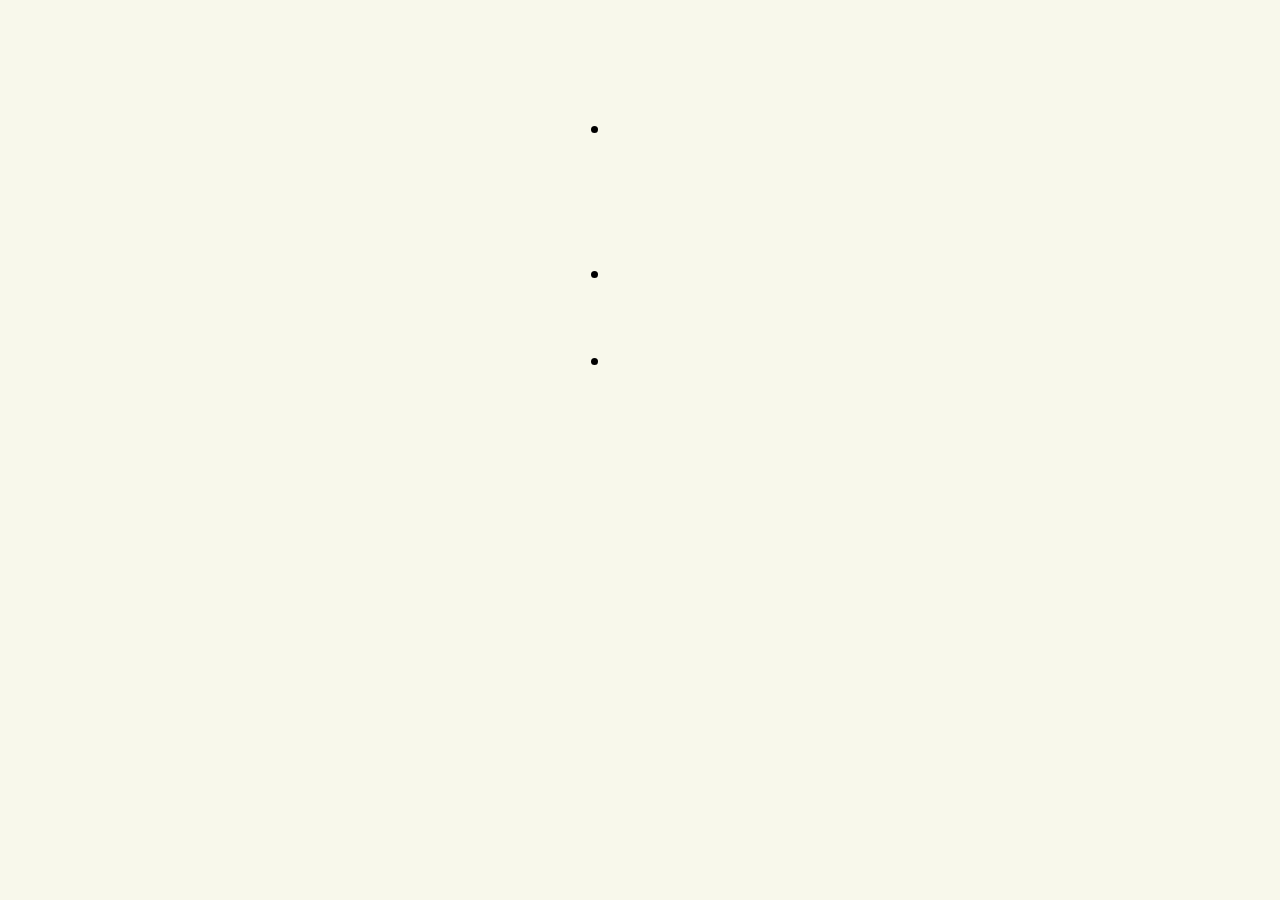
<file: index.html>
<!--https://gtjackson.github.io/odin-recipes/index.html-->
<!DOCTYPE html>
<html lang="en">
    <head>
        <meta charset="UTF-8">
        <meta name="viewport" content="width=device-width, initial-scale=1.0">
        <title>Odin Recipes</title>
        <link rel="stylesheet" href="styles.css">
    </head>
    <body>

        <table style="width:100%">
        <tr>
            <th style="width: 400px; text-align: left"><h1 class="titles">Can't Ever Get Too Much Breakfast Recipes</h1></th>
            <th style="width: 90px"></th>
            <th><h2>
                <ul class="ulhomepage">
                    <li>
                        <button class="button"><a href="./recipes/omelette.html">Omelette</a></button></li>
                        <br>   
                        <li><button class="button"><a href="./recipes/frenchToast.html">French Toast</a></button></li>
                        <br>
                        <li><button class="button"><a href="./recipes/hashbrown.html">Hashbrown</a></button></li>
                        <br>
                    
                </ul>
            </h2></th>
        
        </tr>
        
        </table>
            
    </body>

</html>
</file>
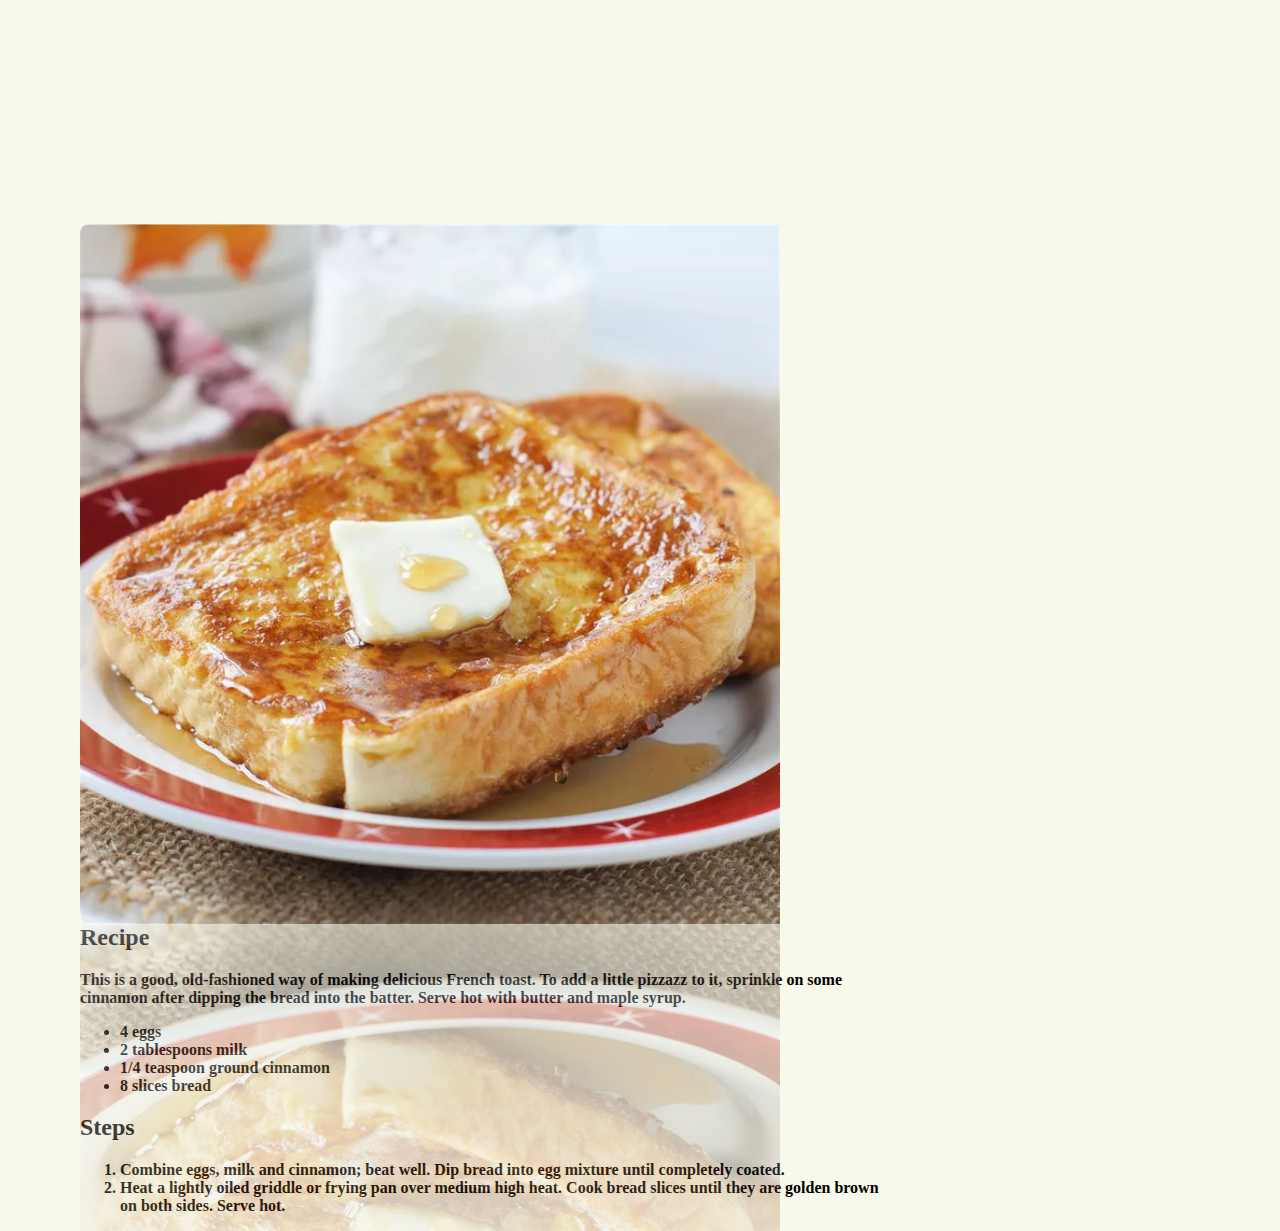
<file: recipes/frenchToast.html>
<!DOCTYPE html>
<html lang="en">
<head>
    <meta charset="UTF-8">
    <meta name="viewport" content="width=device-width, initial-scale=1.0">
    <title>French Toast</title>
    <link rel="stylesheet" href="../styles.css">
</head>
<body>
    <h1 class="titles">French Toast</h1>
    <img src="../images/frenchToast.webp" alt="frenchToast">
       <h2>Recipe</h2>   
       <strong>
            <p>This is a good, old-fashioned way of making delicious French toast. To add a little pizzazz to it, sprinkle on some cinnamon after dipping the bread into the batter. Serve hot with butter and maple syrup.</p>
                <ul>
                    <li>4 eggs</li>
                    <li>2 tablespoons milk</li>
                    <li>1/4 teaspoon ground cinnamon</li>
                    <li>8 slices bread</li>
                </ul>
        <h2>Steps</h2>
                <ol>
                    <li>Combine eggs, milk and cinnamon; beat well. Dip bread into egg mixture until completely coated.</li>

                     <li> Heat a lightly oiled griddle or frying pan over medium high heat. Cook bread slices until they are golden brown on both sides. Serve hot.</li>
                </ol>
        </strong>
</body> 
</html>
</file>
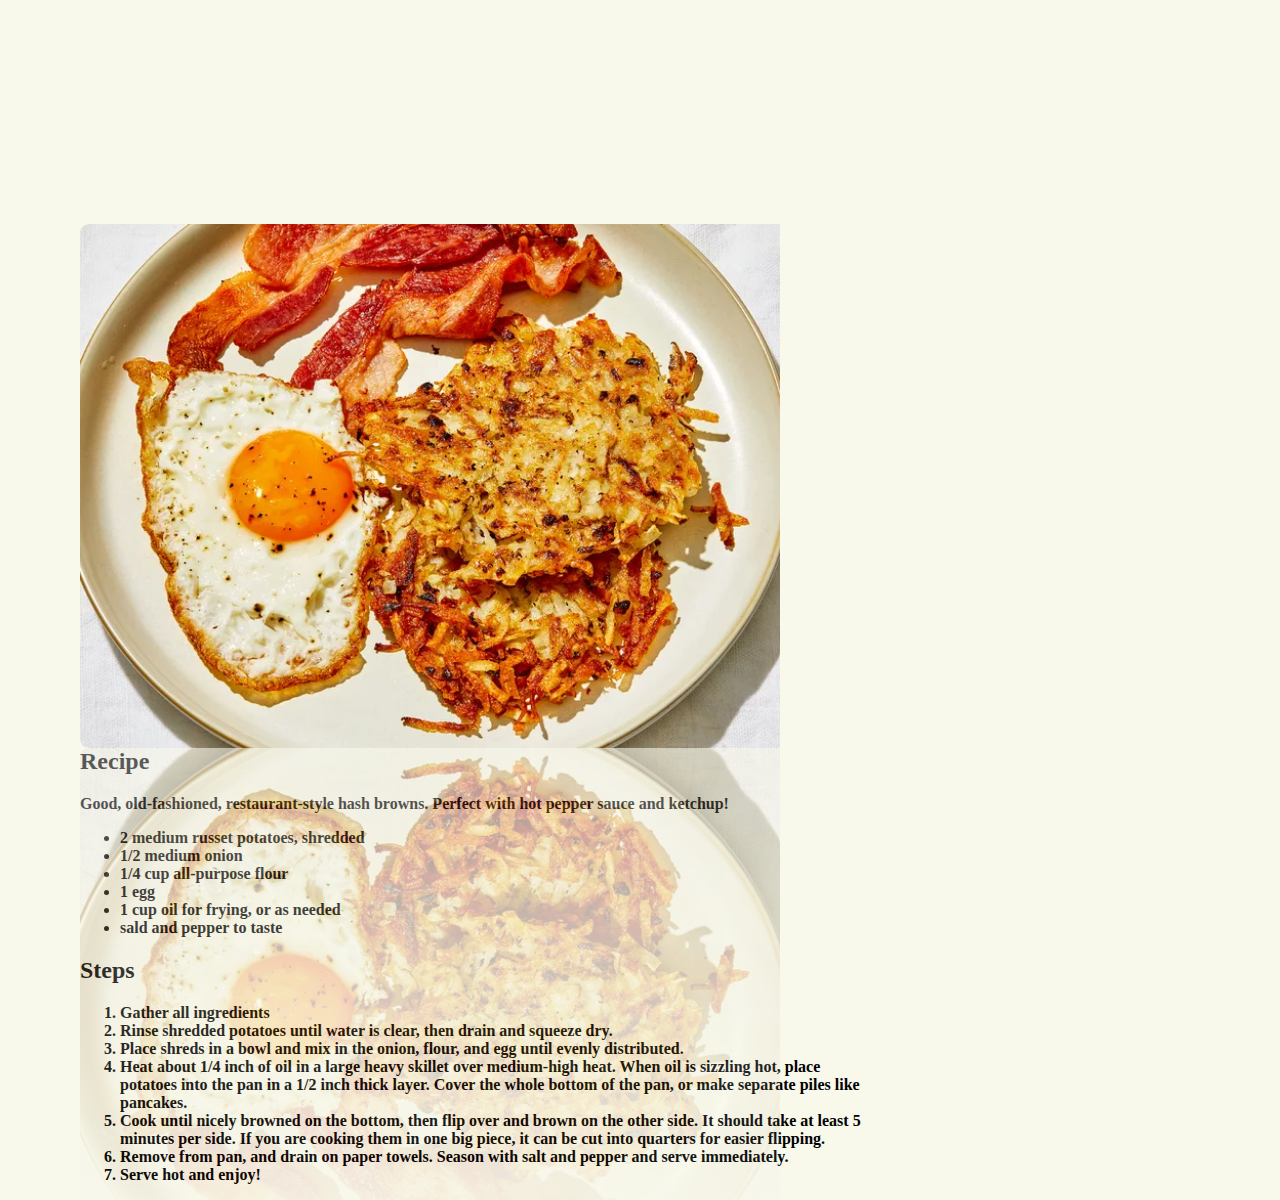
<file: recipes/hashbrown.html>
<!DOCTYPE html>
<html lang="en">
<head>
    <meta charset="UTF-8">
    <meta name="viewport" content="width=device-width, initial-scale=1.0">
    <title>Hashbrown</title>
    <link rel="stylesheet" href="../styles.css">
</head>
<body>
    <h1 class="titles">Hashbrown</h1>
    <img src="../images/hashbrown.webp" alt="hashbrown">
        <h2>Recipe</h2>    
        <strong>
            <p>Good, old-fashioned, restaurant-style hash browns. Perfect with hot pepper sauce and ketchup!</p>
                <ul>
                    <li>2 medium russet potatoes, shredded</li>
                    <li>1/2 medium onion</li>
                    <li>1/4 cup all-purpose flour</li>
                    <li>1 egg</li>
                    <li>1 cup oil for frying, or as needed</li>
                    <li>sald and pepper to taste</li>
                </ul>

        <h2>Steps</h2>
                <ol>
                    <li>Gather all ingredients</li>
                     <li>Rinse shredded potatoes until water is clear, then drain and squeeze dry.</li>
                     <li>Place shreds in a bowl and mix in the onion, flour, and egg until evenly distributed.</li>
                     <li>Heat about 1/4 inch of oil in a large heavy skillet over medium-high heat. When oil is sizzling hot, place potatoes into the pan in a 1/2 inch thick layer. Cover the whole bottom of the pan, or make separate piles like pancakes.</li>
                     <li>Cook until nicely browned on the bottom, then flip over and brown on the other side. It should take at least 5 minutes per side. If you are cooking them in one big piece, it can be cut into quarters for easier flipping.</li>
                     <li>Remove from pan, and drain on paper towels. Season with salt and pepper and serve immediately.</li>
                     <li>Serve hot and enjoy!</li>
                </ol>
        </strong>
</body> 
</html>
</file>
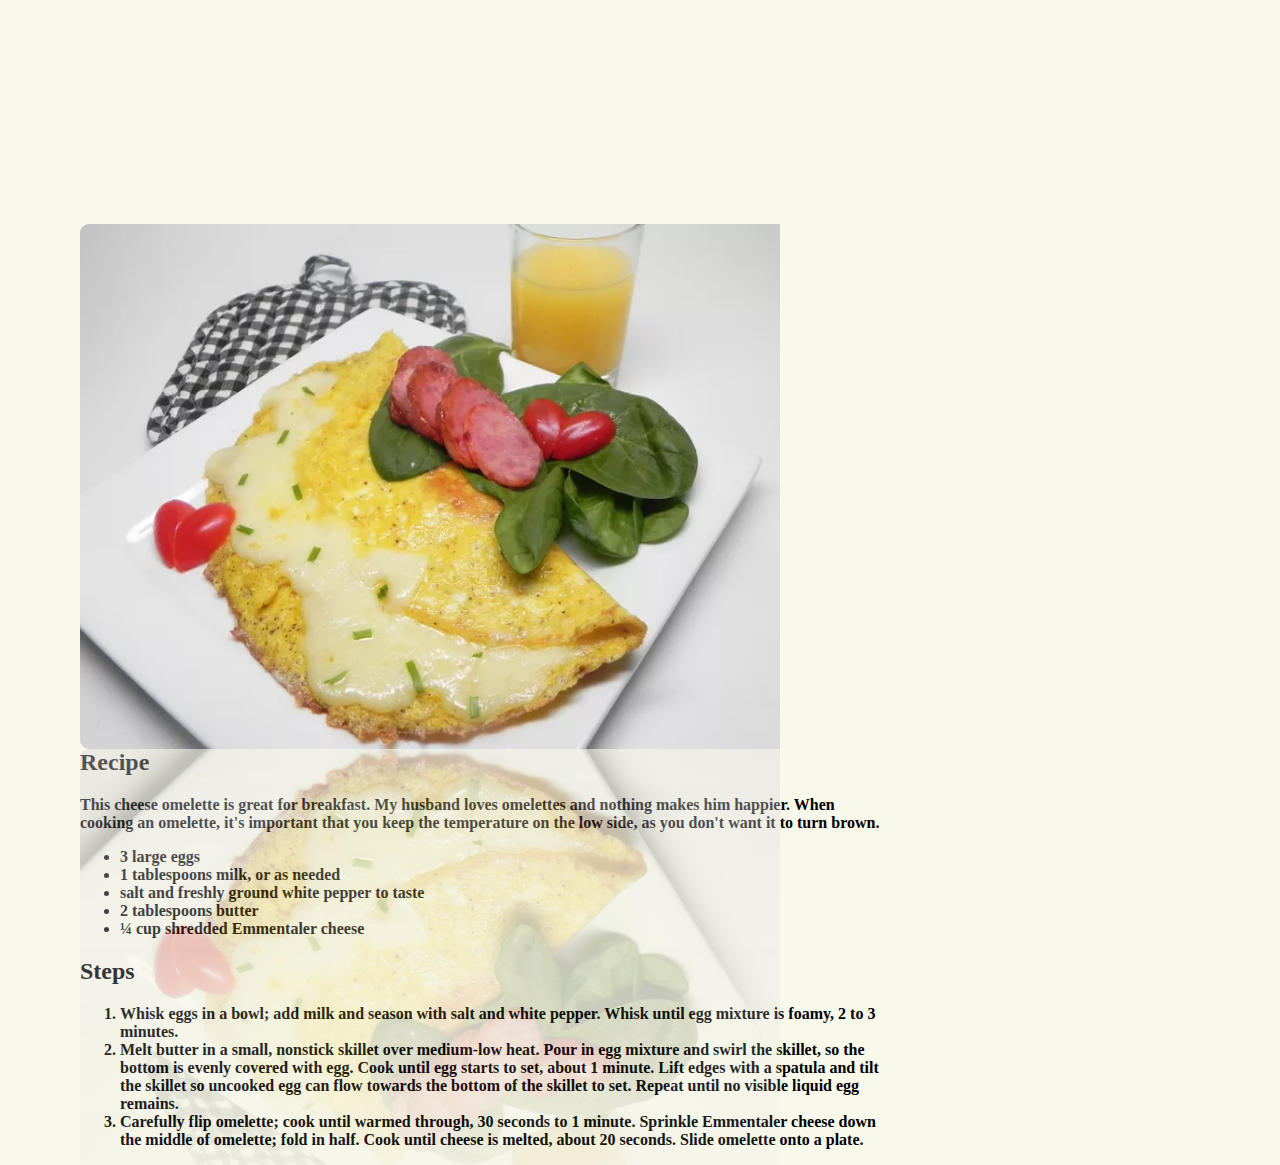
<file: recipes/omelette.html>
<!DOCTYPE html>
<html lang="en">
<head>
    <meta charset="UTF-8">
    <meta name="viewport" content="width=device-width, initial-scale=1.0">
    <title>Omelette</title>
    <link rel="stylesheet" href="../styles.css">
</head>
<body>
    <h1 class="titles">Omelette</h1>
    <img src="../images/omelette.webp" alt="omelette">
       <h2>Recipe</h2>   
       <strong>
            <p>This cheese omelette is great for breakfast. My husband loves omelettes and nothing makes him happier. When cooking an omelette, it's important that you keep the temperature on the low side, as you don't want it to turn brown.</p>
                <ul>
                    <li>3 large eggs</li>
                    <li>1 tablespoons milk, or as needed</li>
                    <li>salt and freshly ground white pepper to taste</li>
                    <li>2 tablespoons butter</li>
                    <li>¼ cup shredded Emmentaler cheese</li>
                </ul>
            
        <h2>Steps</h2>
                <ol>
                    <li>Whisk eggs in a bowl; add milk and season with salt and white pepper. Whisk until egg mixture is foamy, 2 to 3 minutes.</li>
                     <li> Melt butter in a small, nonstick skillet over medium-low heat. Pour in egg mixture and swirl the skillet, so the bottom is evenly covered with egg. Cook until egg starts to set, about 1 minute. Lift edges with a spatula and tilt the skillet so uncooked egg can flow towards the bottom of the skillet to set. Repeat until no visible liquid egg remains.</li>
                     <li>Carefully flip omelette; cook until warmed through, 30 seconds to 1 minute. Sprinkle Emmentaler cheese down the middle of omelette; fold in half. Cook until cheese is melted, about 20 seconds. Slide omelette onto a plate.</li>
                </ol>
        </strong>
</body> 
</html>
</file>
<file: styles.css>
/* styles.css */

/* @keyframes cshift {
    from {background-color: transparent;}
    to {background-color: rgb(255,202, 116);}
       
} 

.banim { 
    animation: cshift;
    animation-duration: 15000ms;
} */

.titles {
    background: url(https://upload.wikimedia.org/wikipedia/commons/c/c8/Sunrise.PNG) 0 0 / cover no-repeat;
    color: #de466c;
    background-clip: text;
    -webkit-background-clip: text;
    -webkit-text-fill-color: transparent;
    font-family: Impact, Haettenschweiler, 'Arial Narrow Bold', sans-serif;
    font-size: 90px;
    font-weight: 800; 
}

.button {
    background: url(https://upload.wikimedia.org/wikipedia/commons/c/c8/Sunrise.PNG) 0 0 / cover no-repeat;
    color: #de466c;
    background-clip: text;
    -webkit-background-clip: text;
    -webkit-text-fill-color: transparent;
    font-family: Impact, Haettenschweiler, 'Arial Narrow Bold', sans-serif;
    font-size: 50px;
    border: none;
    opacity: 0.4;
}

.button:hover {
        opacity: 1;
    }

body {
    background-color: rgb(248, 248, 235);
    margin-right: 400px;
    margin-left: 80px;
   
} 


.ulhomepage {
    padding-top: 55px;
    text-align: left;
} 

th {
    vertical-align: top;
}

img {
    width: 700px;
    height: auto;
    float: left;
    padding-right: 90px;
    border-radius: 9px;
    -webkit-box-reflect: below 0px linear-gradient(to bottom, rgba(0,0,0,0.0), rgba(0,0,0,0.4));
}
</file>
